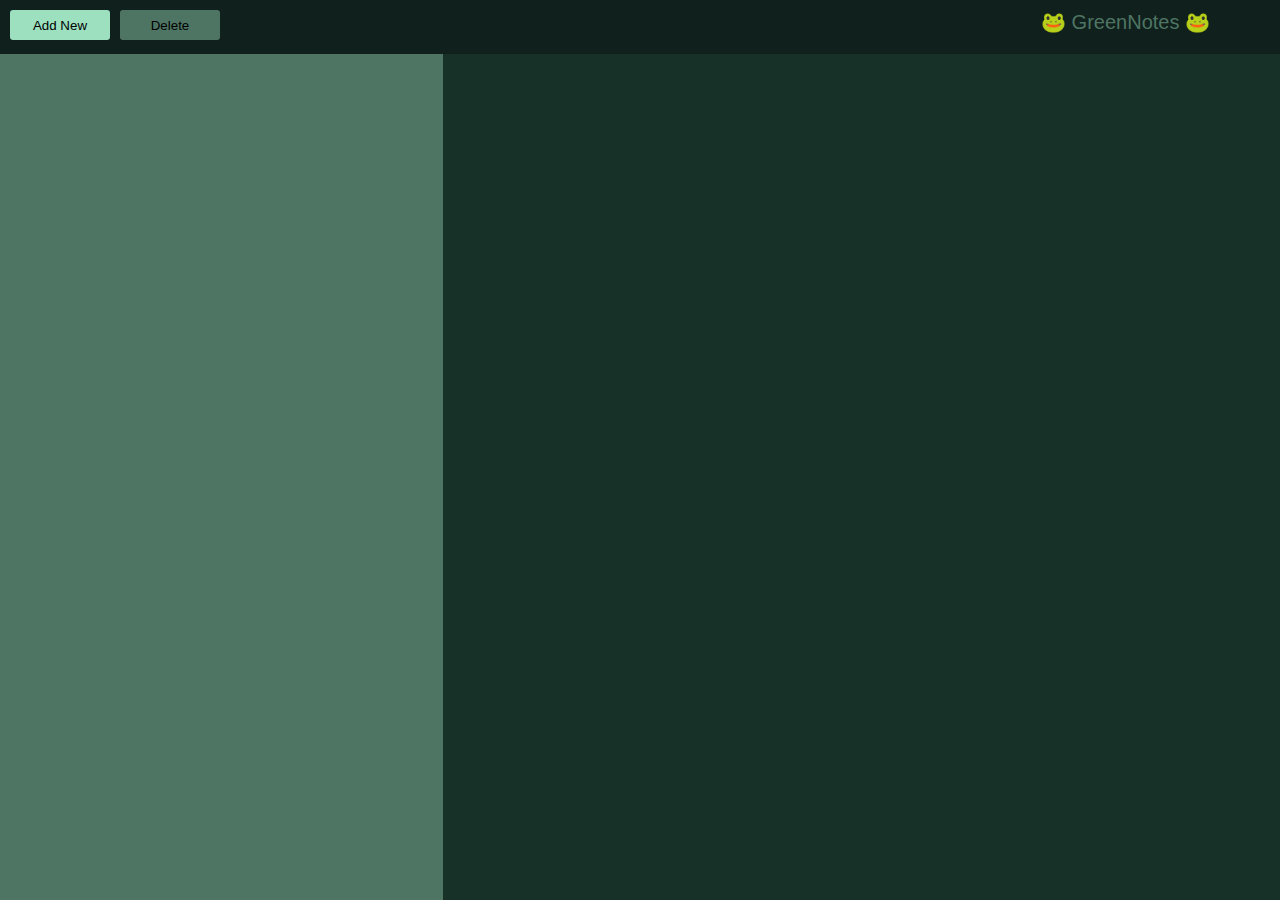
<file: index.html>
<!DOCTYPE html>
<html lang="en">
<head>
  <meta charset="UTF-8">
  <meta name="viewport" content="width=device-width, initial-scale=1.0">
  <title>My Notepad</title>
</head>
<body class='body'>
  <style> @import "css/style.css"; </style>
  <div class='form_div'>
    <div class='Upper_div'>
      <button id="add_btn" class='add_btn'>Add New</button>
      <button id="del_btn" class='del_btn'>Delete</button>
      <div class="logo" >🐸 GreenNotes 🐸</div>
    </div>
    <div class='main_div'>
      <div id="note_list" class = 'note_list'></div>
      <textarea id="inner_text" class='inner_text'></textarea>
  </div>
  </div>
  <script src="js/NoteClass.js"></script>
  <script src="js/try.js"></script>
</body>
</html>
</file>
